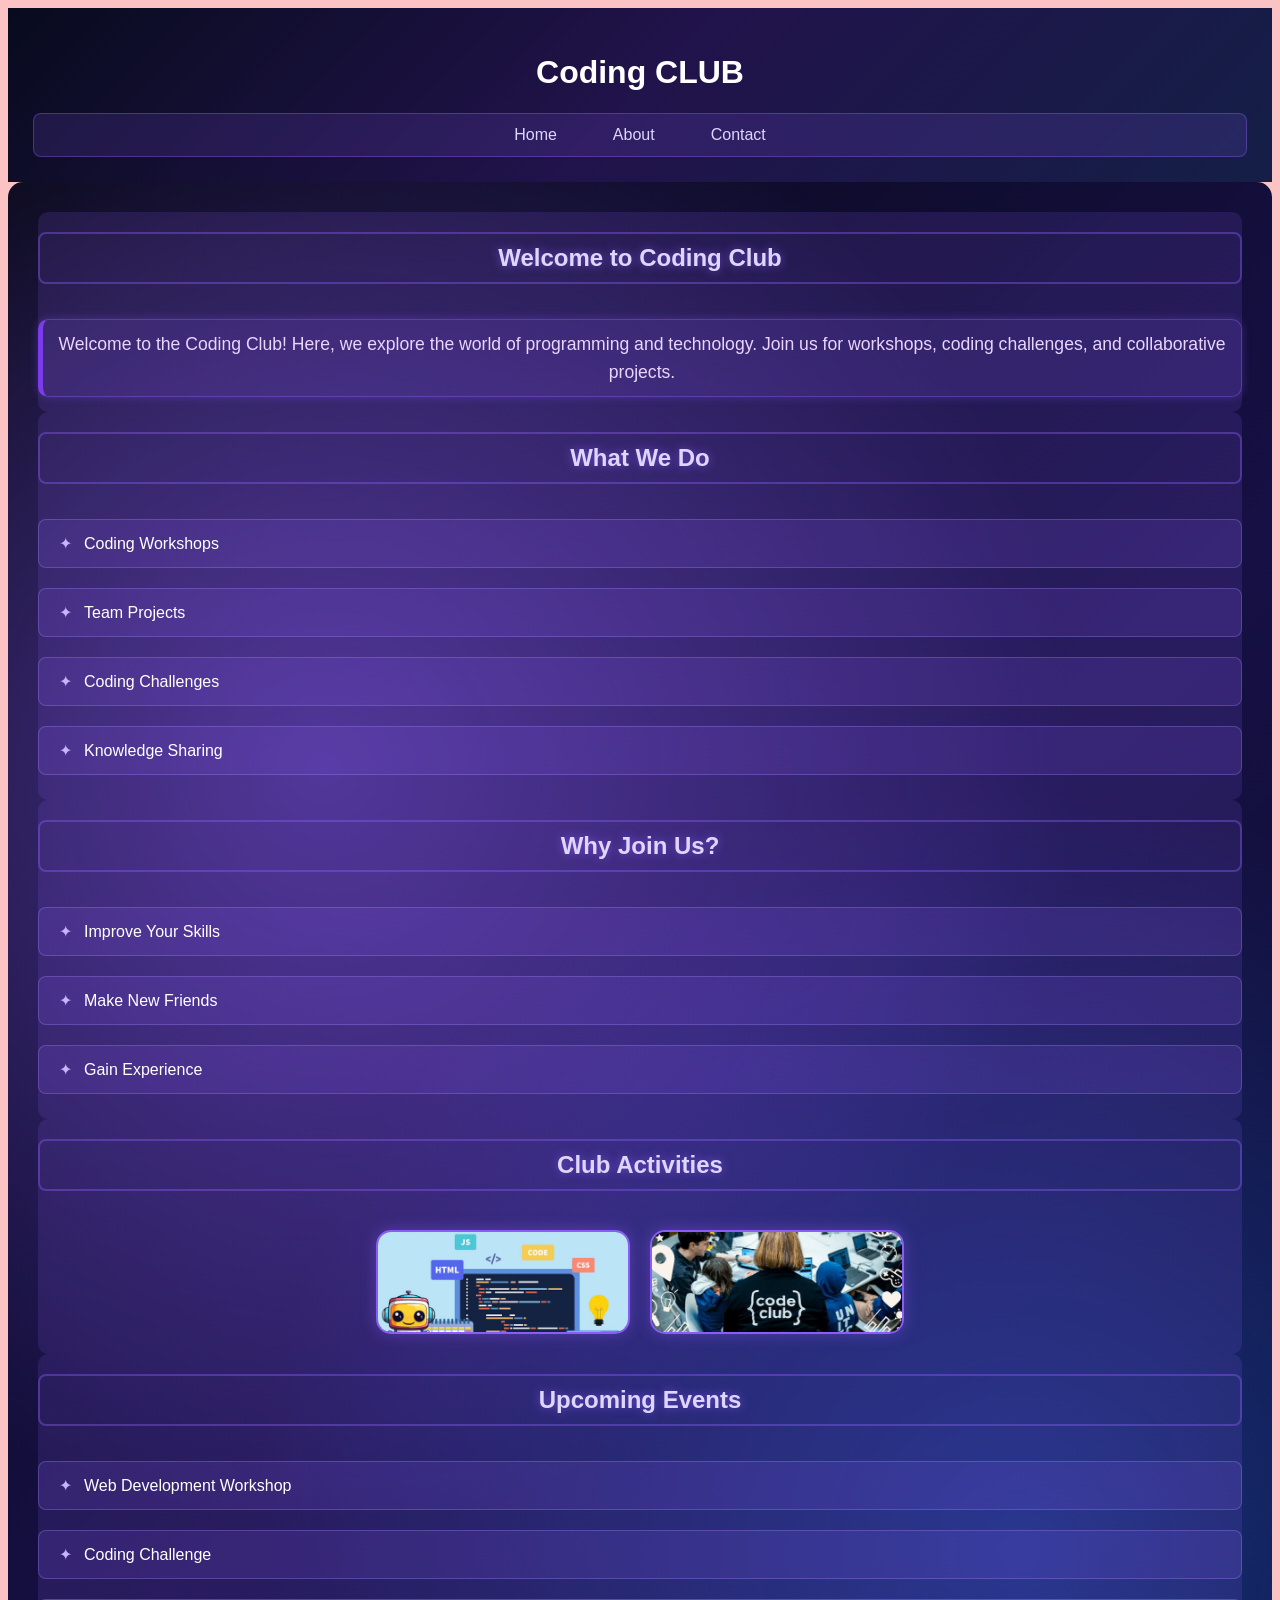
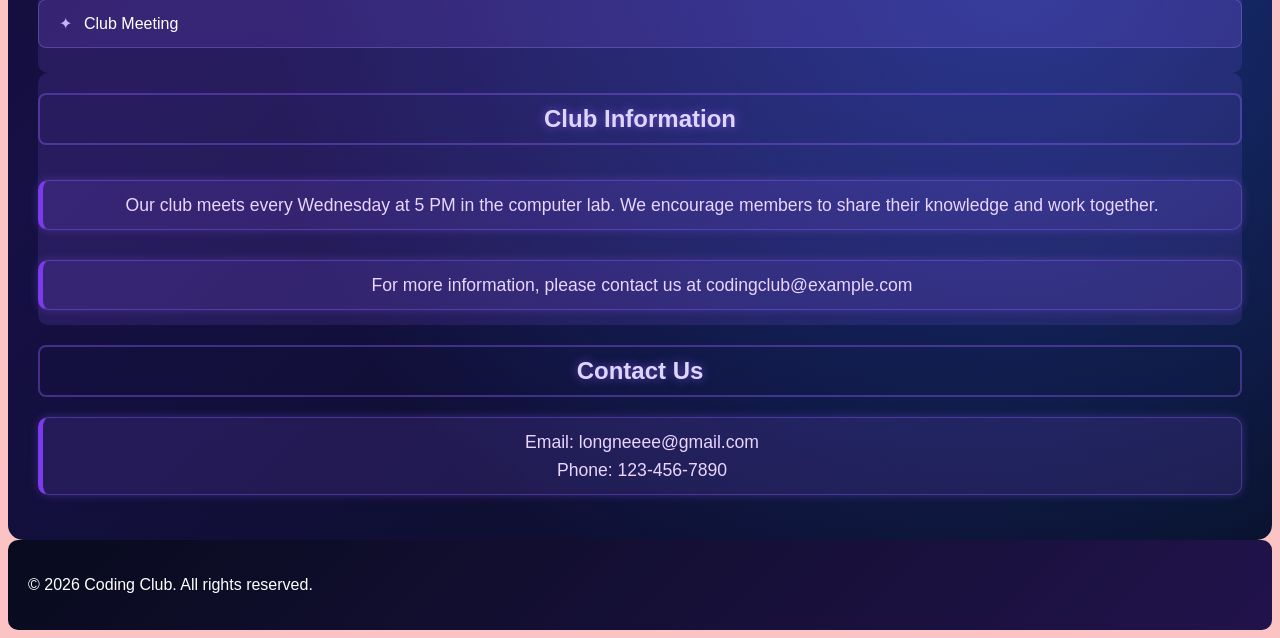
<file: homework/session-06/project/index.html>
<!DOCTYPE html>
<html lang="en">

<head>
    <meta charset="UTF-8">
    <meta name="viewport" content="width=device-width, initial-scale=1.0">
    <title>HeHe</title>
    <link rel="stylesheet" href="css/style.css">
</head>

<body>

    <header class="header">
        <h1>Coding CLUB</h1>

        <nav>
            <ul class="menu">
                <li><a href="index.html" class="active">Home</a></li>
                <li><a href="about.html">About</a></li>
                <li><a href="contact.html">Contact</a></li>
            </ul>
        </nav>
    </header>

    <main>
      <div class="container">
        <section class="doan1">
            <h2>Welcome to Coding Club</h2>
            <p>
                Welcome to the Coding Club!
                Here, we explore the world of
                programming and technology.
                Join us for workshops, coding
                challenges, and collaborative projects.
            </p>
        </section>

        <section class="doan2">
            <h2>What We Do</h2>
            <ul class="uldoan2">
                <li>Coding Workshops</li>
                <li>Team Projects</li>
                <li>Coding Challenges</li>
                <li>Knowledge Sharing</li>
            </ul>
        </section>

        <section class="doan3">
            <h2>Why Join Us?</h2>
            <ul class="uldoan3">
                <li>Improve Your Skills</li>
                <li>Make New Friends</li>
                <li>Gain Experience</li>
            </ul>
        </section>

        <section class="doan4">
            <h2>Club Activities</h2>
         <div class="image-gallery">
            <img src="images/club2.jpg"
                 alt="Coding Workshop">

            <img src="images/club3.jpg"
                 alt="Team Project">
         </div>
        </section>

        <section class="doan5">
            <h2>Upcoming Events</h2>
            <ul class="uldoan5">
                <li>Web Development Workshop</li>
                <li>Coding Challenge</li>
                <li>Club Meeting</li>
            </ul>
        </section>

        <section class="doan6">
            <h2>Club Information</h2>

            <p>
                Our club meets every Wednesday
                at 5 PM in the computer lab.
                We encourage members to share
                their knowledge and work together.
            </p>

            <p>
                For more information, please
                contact us at codingclub@example.com
            </p>
        </section>
        <aside class="sidebar">
            <h2>Contact Us</h2>
            <p>
                Email: longneeee@gmail.com
                <br>
                Phone: 123-456-7890
            </p>
        </aside>
      </div>
    </main>
     
    <footer class="chantrang">
        <p>
            &copy; 2026 Coding Club.
            All rights reserved.
        </p>
    </footer>

</body>
</html>
</file>
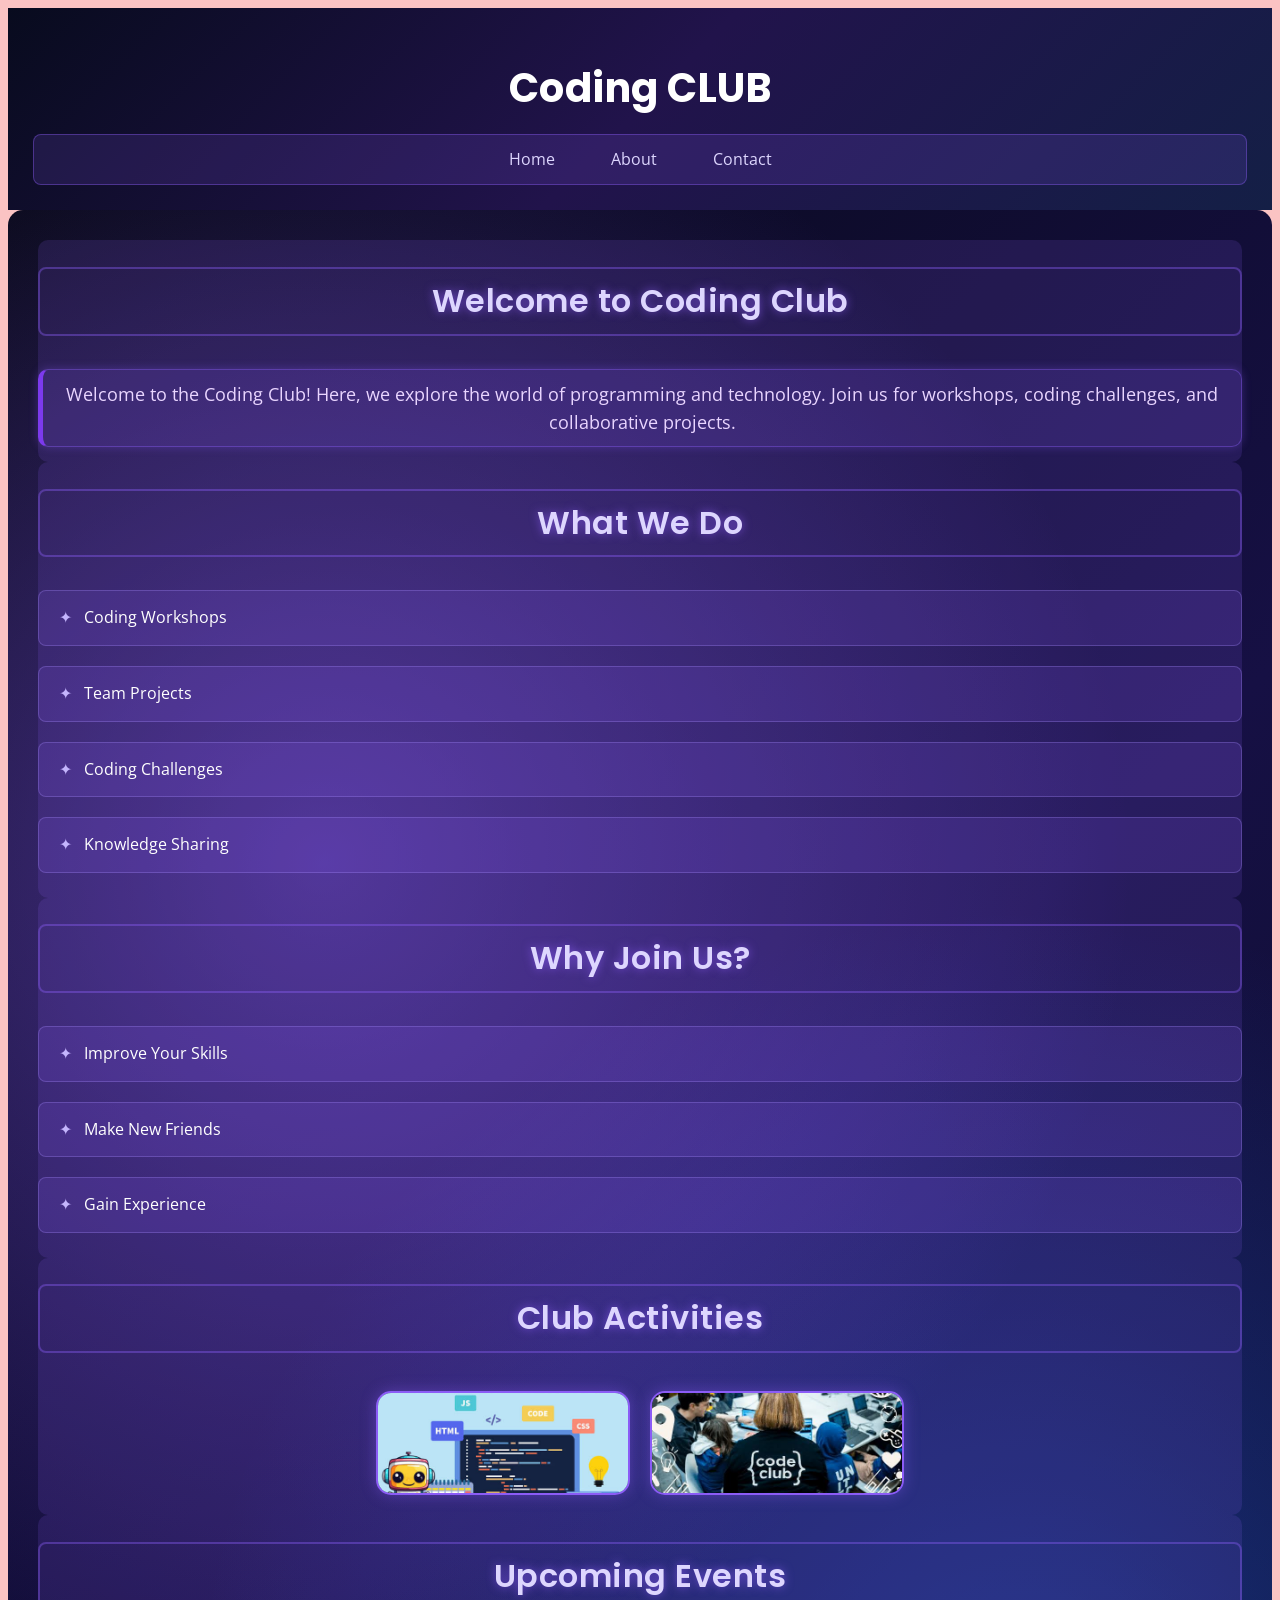
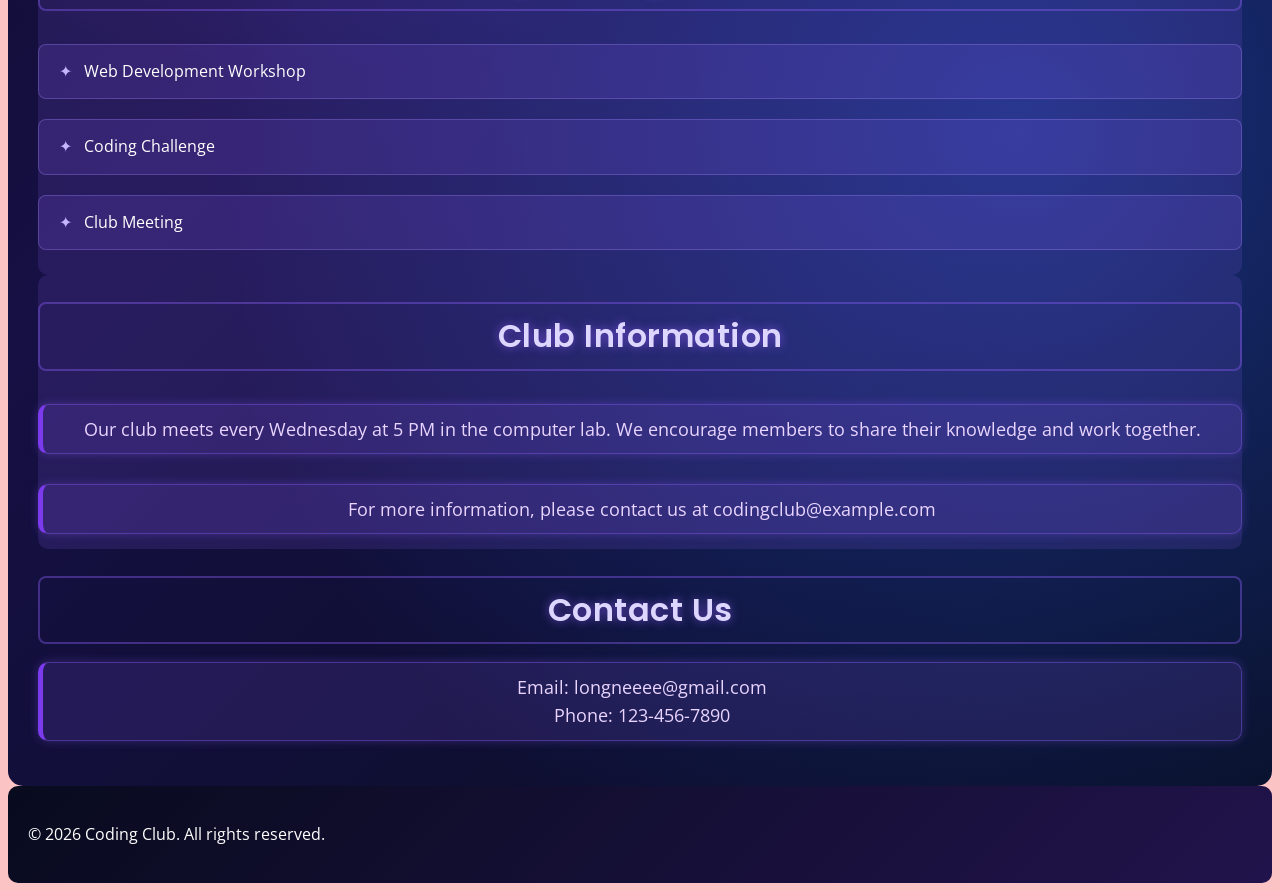
<file: homework/session-07/project/index.html>
<!DOCTYPE html>
<html lang="en">

<head>
    <meta charset="UTF-8">
    <meta name="viewport" content="width=device-width, initial-scale=1.0">
    <title>HeHe</title>
    <link rel="stylesheet" href="css/style.css">
   <link rel="preconnect" href="https://fonts.googleapis.com">
<link rel="preconnect" href="https://fonts.gstatic.com" crossorigin>
<link href="https://fonts.googleapis.com/css2?family=Open+Sans:wght@400;600&family=Poppins:wght@600;700&display=swap" rel="stylesheet">
</head>

<body>

    <header class="header">
        <h1>Coding CLUB</h1>

        <nav>
            <ul class="menu">
                <li><a href="index.html" class="active">Home</a></li>
                <li><a href="about.html">About</a></li>
                <li><a href="contact.html">Contact</a></li>
            </ul>
        </nav>
    </header>

    <main>
      <div class="container">
        <section class="doan1">
            <h2>Welcome to Coding Club</h2>
            <p>
                Welcome to the Coding Club!
                Here, we explore the world of
                programming and technology.
                Join us for workshops, coding
                challenges, and collaborative projects.
            </p>
        </section>

        <section class="doan2">
            <h2>What We Do</h2>
            <ul class="uldoan2">
                <li>Coding Workshops</li>
                <li>Team Projects</li>
                <li>Coding Challenges</li>
                <li>Knowledge Sharing</li>
            </ul>
        </section>

        <section class="doan3">
            <h2>Why Join Us?</h2>
            <ul class="uldoan3">
                <li>Improve Your Skills</li>
                <li>Make New Friends</li>
                <li>Gain Experience</li>
            </ul>
        </section>

        <section class="doan4">
            <h2>Club Activities</h2>
         <div class="image-gallery">
            <img src="images/club2.jpg"
                 alt="Coding Workshop">

            <img src="images/club3.jpg"
                 alt="Team Project">
         </div>
        </section>

        <section class="doan5">
            <h2>Upcoming Events</h2>
            <ul class="uldoan5">
                <li>Web Development Workshop</li>
                <li>Coding Challenge</li>
                <li>Club Meeting</li>
            </ul>
        </section>

        <section class="doan6">
            <h2>Club Information</h2>

            <p>
                Our club meets every Wednesday
                at 5 PM in the computer lab.
                We encourage members to share
                their knowledge and work together.
            </p>

            <p>
                For more information, please
                contact us at codingclub@example.com
            </p>
        </section>
        <aside class="sidebar">
            <h2>Contact Us</h2>
            <p>
                Email: longneeee@gmail.com
                <br>
                Phone: 123-456-7890
            </p>
        </aside>
      </div>
    </main>
     
    <footer class="chantrang">
        <p>
            &copy; 2026 Coding Club.
            All rights reserved.
        </p>
    </footer>

</body>
</html>
</file>
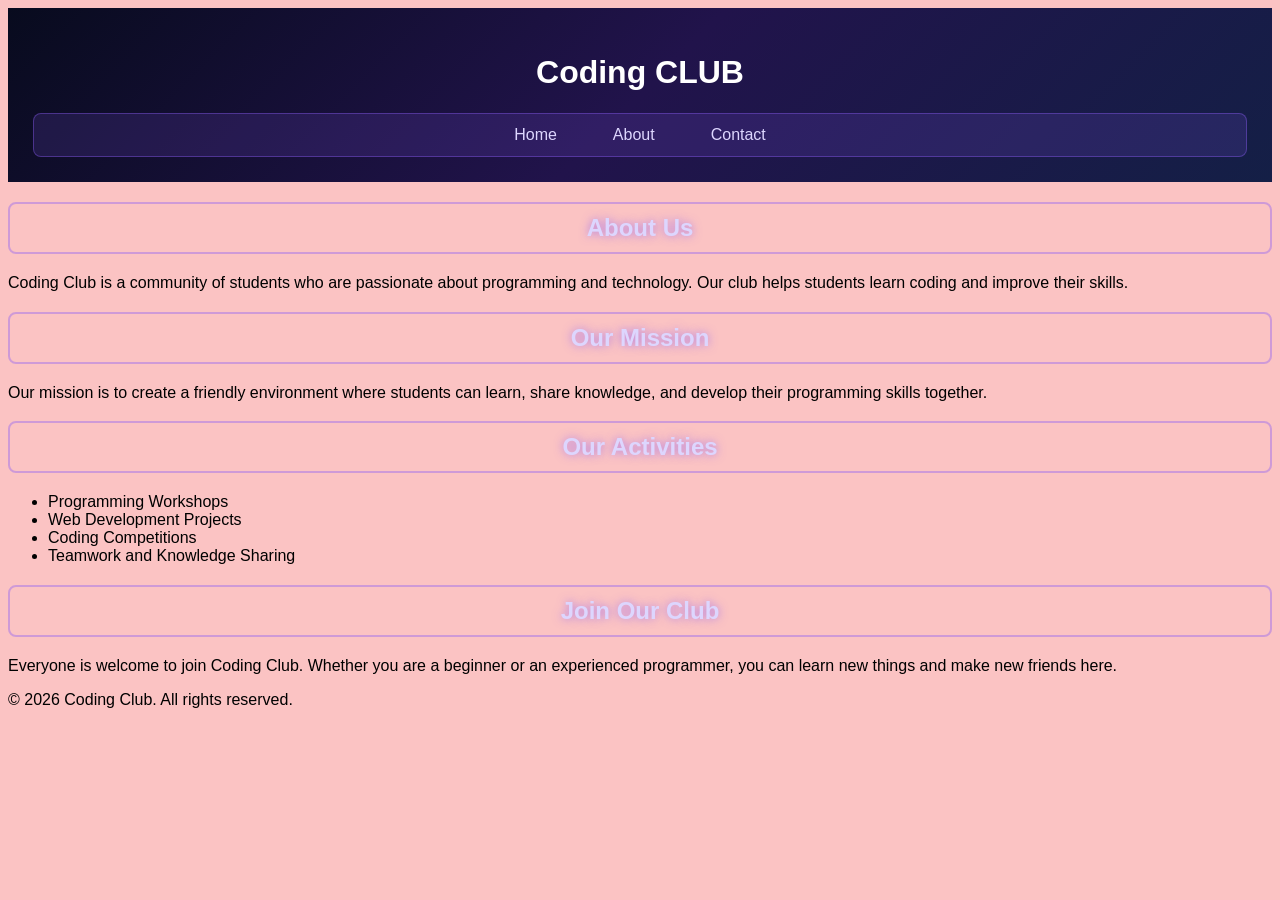
<file: homework/session-06/project/about.html>
<!DOCTYPE html>
<html lang="en">

<head>
    <meta charset="UTF-8">
    <meta name="viewport" content="width=device-width, initial-scale=1.0">
    <title>About Us - Coding Club</title>
    <link rel="stylesheet" href="css/style.css">
</head>

<body>

    <header class="header">
        <h1>Coding CLUB</h1>

        <nav>
            <ul class="menu">
                <li><a href="index.html">Home</a></li>
                <li><a href="about.html" class="active">About</a></li>
                <li><a href="contact.html">Contact</a></li>
            </ul>
        </nav>
    </header>

    <main>

        <section>
            <h2>About Us</h2>
            <p>
                Coding Club is a community of students
                who are passionate about programming
                and technology. Our club helps students
                learn coding and improve their skills.
            </p>
        </section>

        <section>
            <h2>Our Mission</h2>
            <p>
                Our mission is to create a friendly
                environment where students can learn,
                share knowledge, and develop their
                programming skills together.
            </p>
        </section>

        <section>
            <h2>Our Activities</h2>
            <ul>
                <li>Programming Workshops</li>
                <li>Web Development Projects</li>
                <li>Coding Competitions</li>
                <li>Teamwork and Knowledge Sharing</li>
            </ul>
        </section>

        <section>
            <h2>Join Our Club</h2>
            <p>
                Everyone is welcome to join Coding Club.
                Whether you are a beginner or an
                experienced programmer, you can learn
                new things and make new friends here.
            </p>
        </section>

    </main>

    <footer>
        <p>&copy; 2026 Coding Club. All rights reserved.</p>
    </footer>

</body>
</html>
</file>
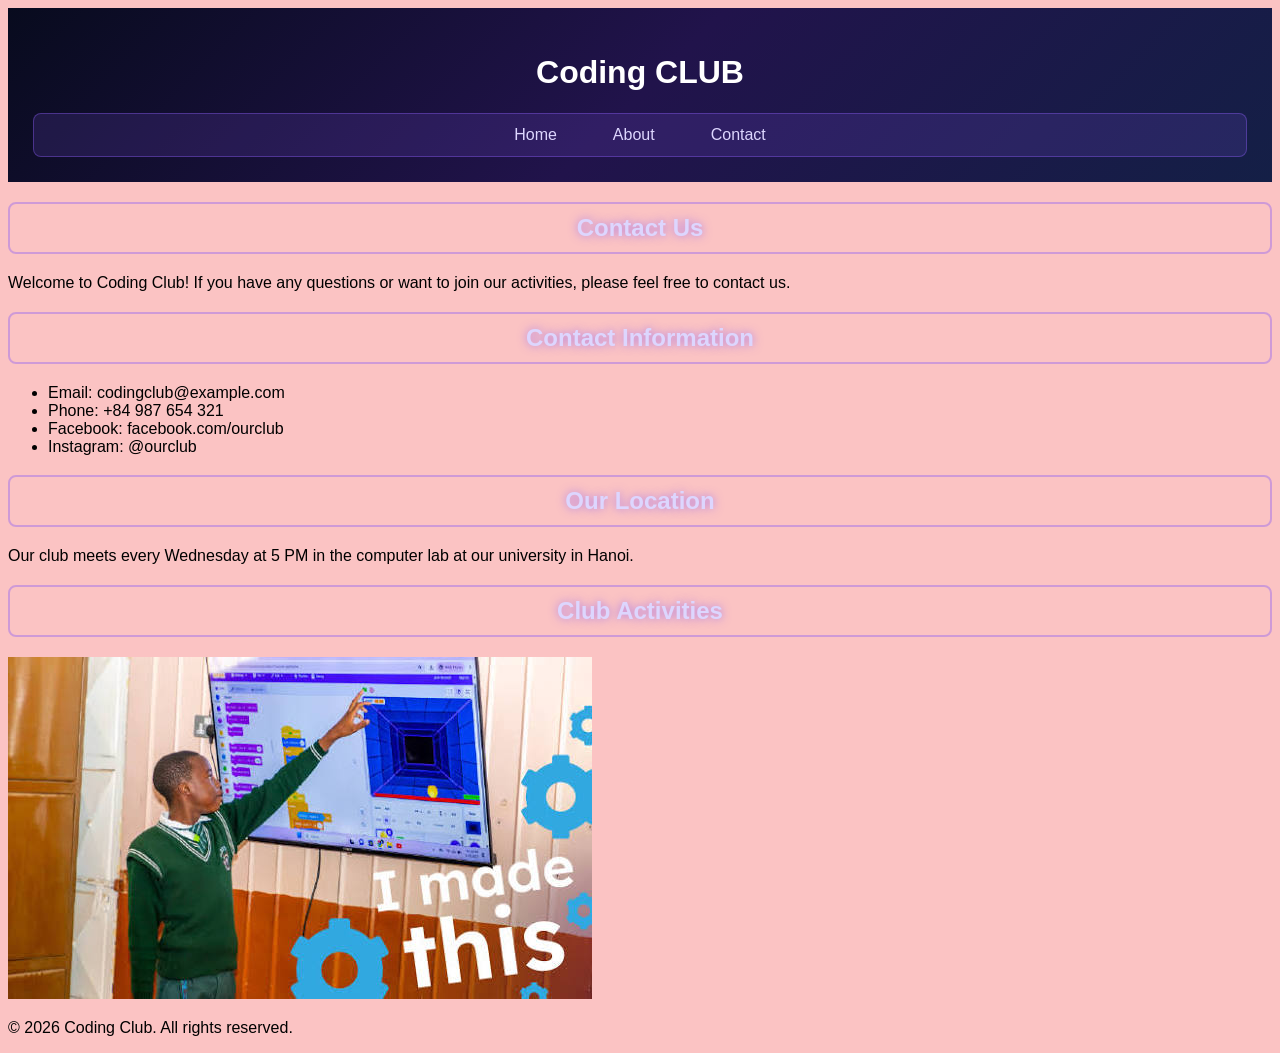
<file: homework/session-06/project/contact.html>
<!DOCTYPE html>
<html lang="en">

<head>
    <meta charset="UTF-8">
    <meta name="viewport" content="width=device-width, initial-scale=1.0">
    <title>Contact Us - Coding Club</title>
    <link rel="stylesheet" href="css/style.css">
</head>

<body>

    <header class="header">
        <h1>Coding CLUB</h1>

        <nav>
            <ul class="menu">
                <li><a href="index.html">Home</a></li>
                <li><a href="about.html">About</a></li>
                <li><a href="contact.html" class="active">Contact</a></li>
            </ul>
        </nav>
    </header>

    <main>

        <section>
            <h2>Contact Us</h2>
            <p>
                Welcome to Coding Club!
                If you have any questions or want
                to join our activities, please
                feel free to contact us.
            </p>
        </section>

        <section>
            <h2>Contact Information</h2>
            <ul>
                <li>Email: codingclub@example.com</li>
                <li>Phone: +84 987 654 321</li>
                <li>Facebook: facebook.com/ourclub</li>
                <li>Instagram: @ourclub</li>
            </ul>
        </section>

        <section>
            <h2>Our Location</h2>
            <p>
                Our club meets every Wednesday
                at 5 PM in the computer lab
                at our university in Hanoi.
            </p>
        </section>

        <section>
            <h2>Club Activities</h2>
            <img src="images/club1.jpg"
                 alt="Coding Club Activities">
        </section>

    </main>

    <footer>
        <p>
            &copy; 2026 Coding Club.
            All rights reserved.
        </p>
    </footer>

</body>
</html>
</file>
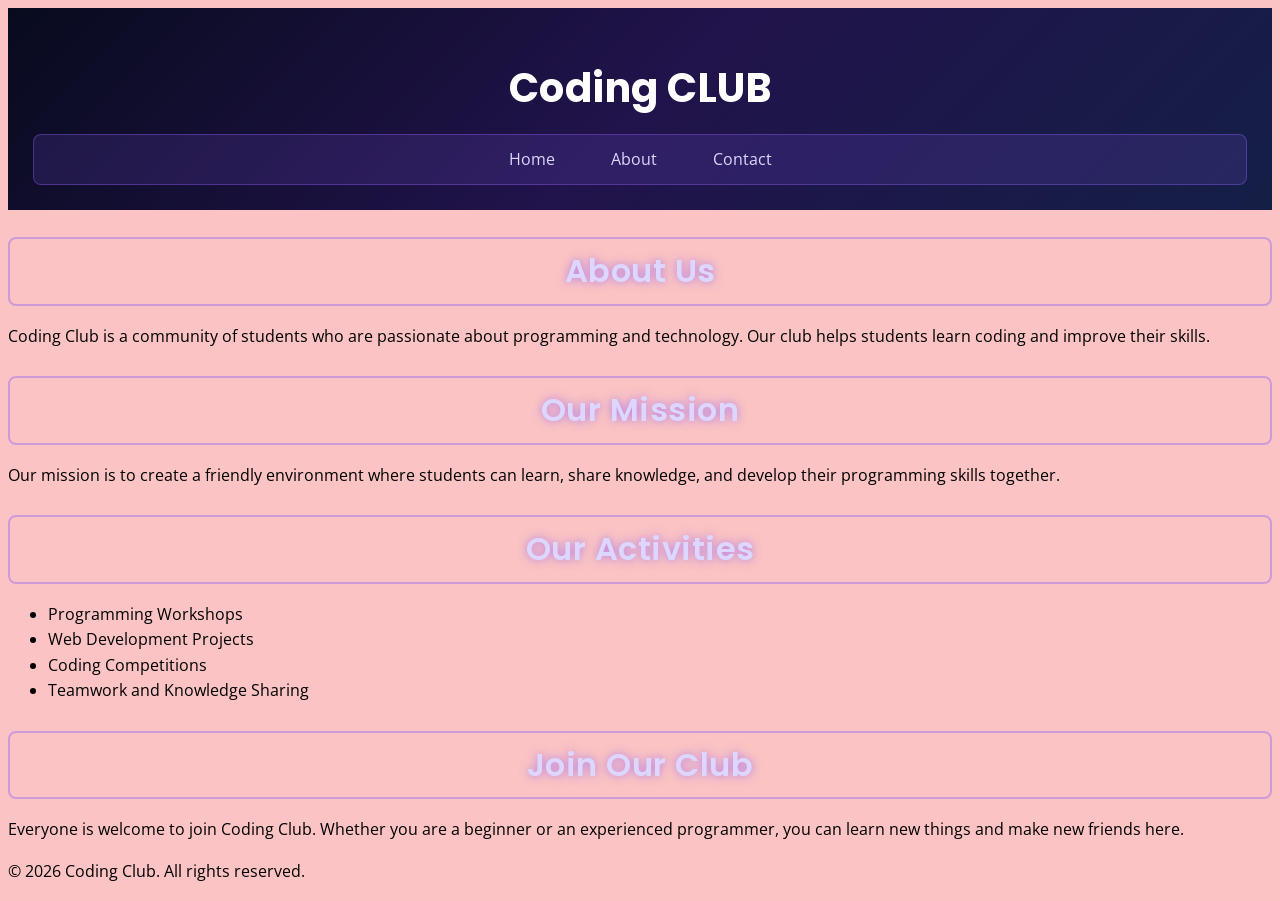
<file: homework/session-07/project/about.html>
<!DOCTYPE html>
<html lang="en">

<head>
    <meta charset="UTF-8">
    <meta name="viewport" content="width=device-width, initial-scale=1.0">
    <title>About Us - Coding Club</title>
    <link rel="stylesheet" href="css/style.css">
    <link rel="preconnect" href="https://fonts.googleapis.com">
<link rel="preconnect" href="https://fonts.gstatic.com" crossorigin>
<link href="https://fonts.googleapis.com/css2?family=Open+Sans:wght@400;600&family=Poppins:wght@600;700&display=swap" rel="stylesheet">
</head>

<body>

    <header class="header">
        <h1>Coding CLUB</h1>

        <nav>
            <ul class="menu">
                <li><a href="index.html">Home</a></li>
                <li><a href="about.html" class="active">About</a></li>
                <li><a href="contact.html">Contact</a></li>
            </ul>
        </nav>
    </header>

    <main>

        <section>
            <h2>About Us</h2>
            <p>
                Coding Club is a community of students
                who are passionate about programming
                and technology. Our club helps students
                learn coding and improve their skills.
            </p>
        </section>

        <section>
            <h2>Our Mission</h2>
            <p>
                Our mission is to create a friendly
                environment where students can learn,
                share knowledge, and develop their
                programming skills together.
            </p>
        </section>

        <section>
            <h2>Our Activities</h2>
            <ul>
                <li>Programming Workshops</li>
                <li>Web Development Projects</li>
                <li>Coding Competitions</li>
                <li>Teamwork and Knowledge Sharing</li>
            </ul>
        </section>

        <section>
            <h2>Join Our Club</h2>
            <p>
                Everyone is welcome to join Coding Club.
                Whether you are a beginner or an
                experienced programmer, you can learn
                new things and make new friends here.
            </p>
        </section>

    </main>

    <footer>
        <p>&copy; 2026 Coding Club. All rights reserved.</p>
    </footer>

</body>
</html>
</file>
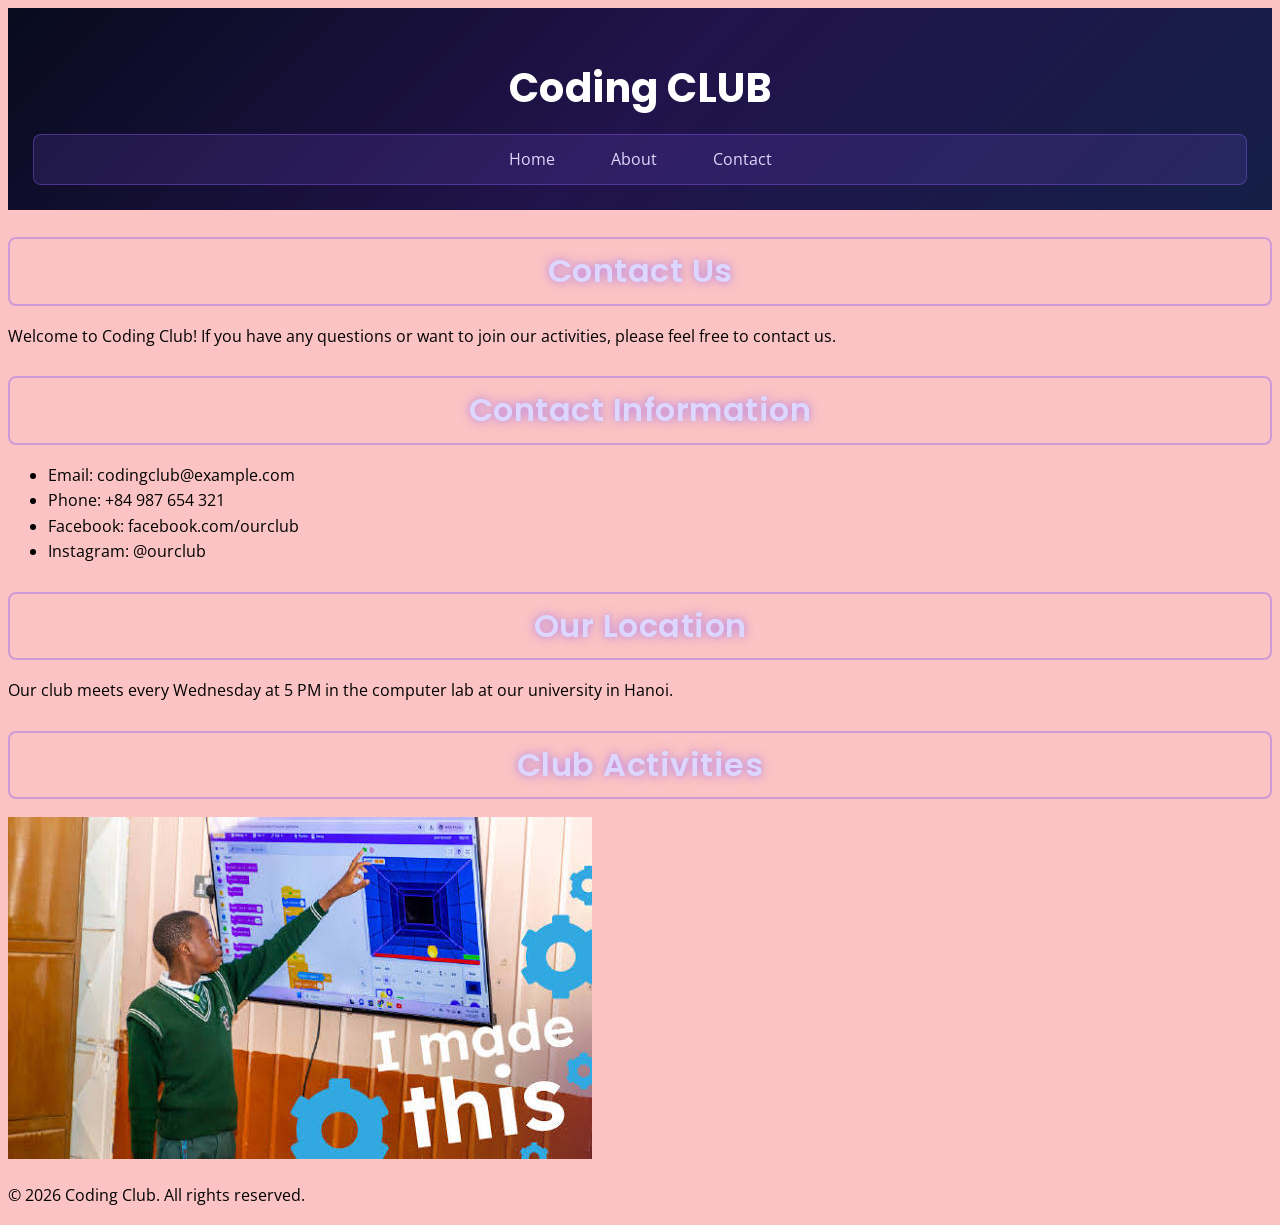
<file: homework/session-07/project/contact.html>
<!DOCTYPE html>
<html lang="en">

<head>
    <meta charset="UTF-8">
    <meta name="viewport" content="width=device-width, initial-scale=1.0">
    <title>Contact Us - Coding Club</title>
    <link rel="stylesheet" href="css/style.css">
    <link rel="preconnect" href="https://fonts.googleapis.com">
<link rel="preconnect" href="https://fonts.gstatic.com" crossorigin>
<link href="https://fonts.googleapis.com/css2?family=Open+Sans:wght@400;600&family=Poppins:wght@600;700&display=swap" rel="stylesheet">
<body>

    <header class="header">
        <h1>Coding CLUB</h1>

        <nav>
            <ul class="menu">
                <li><a href="index.html">Home</a></li>
                <li><a href="about.html">About</a></li>
                <li><a href="contact.html" class="active">Contact</a></li>
            </ul>
        </nav>
    </header>

    <main>

        <section>
            <h2>Contact Us</h2>
            <p>
                Welcome to Coding Club!
                If you have any questions or want
                to join our activities, please
                feel free to contact us.
            </p>
        </section>

        <section>
            <h2>Contact Information</h2>
            <ul>
                <li>Email: codingclub@example.com</li>
                <li>Phone: +84 987 654 321</li>
                <li>Facebook: facebook.com/ourclub</li>
                <li>Instagram: @ourclub</li>
            </ul>
        </section>

        <section>
            <h2>Our Location</h2>
            <p>
                Our club meets every Wednesday
                at 5 PM in the computer lab
                at our university in Hanoi.
            </p>
        </section>

        <section>
            <h2>Club Activities</h2>
            <img src="images/club1.jpg"
                 alt="Coding Club Activities">
        </section>

    </main>

    <footer>
        <p>
            &copy; 2026 Coding Club.
            All rights reserved.
        </p>
    </footer>

</body>
</html>
</file>
<file: homework/session-06/project/css/style.css>
body {
    background-color: #fbc3c3;
    font-family: Arial, sans-serif;
}
.header {
    background: linear-gradient(
        135deg,
        #080b1e,
        #21134b,
        #141f46
    );
    color: white;
    padding: 25px;
    text-align: center;
}

.menu {
    list-style: none;
    display: flex;
    justify-content: center;
    gap: 20px;
    padding: 12px;
    margin: 0;

    background: rgba(139, 92, 246, 0.15);
    border: 1px solid rgba(139, 92, 246, 0.4);
    border-radius: 8px;
}

.menu li {
    margin: 0;
}

.menu a {
    color: #ddd6fe;
    text-decoration: none;
    padding: 10px 18px;
    border-radius: 6px;
    transition: 0.3s;
}

.menu a:hover {
    background: #7c3aed;
    color: white;
    box-shadow: 0 0 15px rgba(139, 92, 246, 0.7);
}
.container {
    background:
        radial-gradient(
            circle at 25% 30%,
            rgba(139, 92, 246, 0.45),
            transparent 45%
        ),
        radial-gradient(
            circle at 80% 70%,
            rgba(37, 99, 235, 0.4),
            transparent 45%
        ),
        linear-gradient(
            135deg,
            #070816,
            #161044,
            #080d22
        );

    color: white;
    padding: 30px;
    border-radius: 15px;
    min-height: 400px;
}
h2 {
    border: 2px solid rgba(139, 92, 246, 0.4);
    color: #ddd6fe;
    text-shadow: 0 0 10px rgba(139, 92, 246, 0.7);
    border-radius: 8px;
    padding: 10px;
    text-align: center;
}
.doan1 {
    display: flex;
    flex-direction: column;
    border-radius: 10px;
    background: rgba(139, 92, 246, 0.15);
}
.doan2 {
    display: flex;
    flex-direction: column;
    border-radius: 10px;
    background: rgba(139, 92, 246, 0.15);
}
.doan3 {
    list-style-type: none;
    display: flex;
    flex-direction: column;
    border-radius: 10px;
    background: rgba(139, 92, 246, 0.15);
}.doan4 {
    display: flex;
    flex-direction: column;
    border-radius: 10px;
    background: rgba(139, 92, 246, 0.15);
}.doan5 {
    display: flex;
    flex-direction: column;
    border-radius: 10px;
    background: rgba(139, 92, 246, 0.15);
}.doan6 {
    display: flex;
    flex-direction: column;
    border-radius: 10px;
    background: rgba(139, 92, 246, 0.15);
}
.uldoan2 {
    list-style-type: none;
    padding: 0;
    margin: 0;
    display: flex;
    flex-direction: column;
    gap: 10px;
    padding: 10px;
}
.uldoan3 {
    list-style-type: none;
    padding: 0;
    margin: 0;
    display: flex;
    flex-direction: column;
    gap: 10px;
    padding: 10px;
}
.uldoan5 {
    list-style-type: none;
    padding: 0;
    margin: 0;
    display: flex;
    flex-direction: column;
    gap: 10px;
    padding: 10px;
}  
.container p {
    background: rgba(139, 92, 246, 0.15);
    color: #e9d5ff;
    border: 1px solid rgba(139, 92, 246, 0.4);
    text-align: center;
    margin: 15px 0;
    padding: 10px;
    border-left: 5px solid #7c3aed;
    border-radius: 10px;
    line-height: 1.6;
    font-size: 1.1em;
    box-shadow: 0 0 10px rgba(139, 92, 246, 0.3);
}
.container ul {
    list-style-type: none;
    padding: 0;
    margin: 15px 0;
}
.container ul li {
    background: rgba(139, 92, 246, 0.15);
    padding: 14px 20px;
    margin-bottom: 10px;
    border: 1px solid rgba(167, 139, 250, 0.3);
    border-radius: 8px;
    color: white;
    transition: 0.3s;
}
.container ul li::before {
    content: "✦";
    color: #c4b5fd;
    margin-right: 12px;
}
.container ul li:hover {
     background: rgba(139, 92, 246, 0.35);
     border-color: #a78bfa;
     transform: translateX(5px);
}
.image-gallery {
   display: flex;
   gap: 20px;
   flex-wrap: warp;
   justify-content: center;
   padding: 20px 0;
}
.image-gallery img {
    width: 250px;
    height: 100px;
    object-fit: cover;

    border-radius: 15px;
    border: 2px solid #8b5cf6;
    box-shadow: 0 0 15px rgba(139, 92, 246, 0.4);
    transition: 0.3s;
}
.image-gallery img:hover{
    transform: scale(1.05);
    box-shadow: 0 0 20px #8b5cf6, 0 0 35px rgba(139, 92, 246, 0.15);
}
.chantrang {
    background: linear-gradient(135deg, #080b1e, #21134b);
    color: white;
    padding: 20px;
    display: flex;
    text-align: center;
    border: #21134b;
    border-radius: 10px;
}
</file>
<file: homework/session-07/project/css/style.css>
body {
    background-color: #fbc3c3;
    font-family: "Open sans", sans-serif;
    line-height: 1.6;
}
.header {
    background: linear-gradient(
        135deg,
        #080b1e,
        #21134b,
        #141f46
    );
    color: white;
    padding: 25px;
    text-align: center;
}

h1, h2, h3 {
    font-family: "Poppins", sans-serif;
}

h1 {
    font-weight: 700;
    font-size: 2.5em;
    letter-spacing: 0.5px;
    line-height: 1.4;
    margin-bottom: 18px;
}
h2 {
    font-weight: 600;
    font-size: 2rem;
    letter-spacing: 0.5px;
    line-height: 1.4;
    margin-bottom: 18px;
}

h3 {
    font-weight: 600;
    font-size: 1.5rem;
    line-height: 1.4;
    margin-bottom: 15px;
}

.container a {
   color:#070816;
   font-weight: 600;
   text-decoration: none;
   transition: color 0.3s ease;
}
.container a:hover {
   color: #f472b6;
   text-decoration: underline;
}
.container ul li {
   line-height: 1.6;
   margin-bottom: 18px;
   font-weight: 400;
}
.menu {
    list-style: none;
    display: flex;
    justify-content: center;
    gap: 20px;
    padding: 12px;
    margin: 0;

    background: rgba(139, 92, 246, 0.15);
    border: 1px solid rgba(139, 92, 246, 0.4);
    border-radius: 8px;
}

.menu li {
    margin: 0;
}

.menu a {
    color: #ddd6fe;
    text-decoration: none;
    padding: 10px 18px;
    border-radius: 6px;
    transition: 0.3s;
}

.menu a:hover {
    background: #7c3aed;
    color: white;
    box-shadow: 0 0 15px rgba(139, 92, 246, 0.7);
}
.container {
    background:
        radial-gradient(
            circle at 25% 30%,
            rgba(139, 92, 246, 0.45),
            transparent 45%
        ),
        radial-gradient(
            circle at 80% 70%,
            rgba(37, 99, 235, 0.4),
            transparent 45%
        ),
        linear-gradient(
            135deg,
            #070816,
            #161044,
            #080d22
        );

    color: white;
    padding: 30px;
    border-radius: 15px;
    min-height: 400px;
}
h2 {
    border: 2px solid rgba(139, 92, 246, 0.4);
    color: #ddd6fe;
    text-shadow: 0 0 10px rgba(139, 92, 246, 0.7);
    border-radius: 8px;
    padding: 10px;
    text-align: center;
}
.doan1 {
    display: flex;
    flex-direction: column;
    border-radius: 10px;
    background: rgba(139, 92, 246, 0.15);
}
.doan2 {
    display: flex;
    flex-direction: column;
    border-radius: 10px;
    background: rgba(139, 92, 246, 0.15);
}
.doan3 {
    list-style-type: none;
    display: flex;
    flex-direction: column;
    border-radius: 10px;
    background: rgba(139, 92, 246, 0.15);
}.doan4 {
    display: flex;
    flex-direction: column;
    border-radius: 10px;
    background: rgba(139, 92, 246, 0.15);
}.doan5 {
    display: flex;
    flex-direction: column;
    border-radius: 10px;
    background: rgba(139, 92, 246, 0.15);
}.doan6 {
    display: flex;
    flex-direction: column;
    border-radius: 10px;
    background: rgba(139, 92, 246, 0.15);
}
.uldoan2 {
    list-style-type: none;
    padding: 0;
    margin: 0;
    display: flex;
    flex-direction: column;
    gap: 10px;
    padding: 10px;
}
.uldoan3 {
    list-style-type: none;
    padding: 0;
    margin: 0;
    display: flex;
    flex-direction: column;
    gap: 10px;
    padding: 10px;
}
.uldoan5 {
    list-style-type: none;
    padding: 0;
    margin: 0;
    display: flex;
    flex-direction: column;
    gap: 10px;
    padding: 10px;
}  
.container p {
    background: rgba(139, 92, 246, 0.15);
    color: #e9d5ff;
    border: 1px solid rgba(139, 92, 246, 0.4);
    text-align: center;
    margin: 15px 0;
    padding: 10px;
    border-left: 5px solid #7c3aed;
    border-radius: 10px;
    line-height: 1.6;
    font-size: 1.1em;
    box-shadow: 0 0 10px rgba(139, 92, 246, 0.3);
}
.container ul {
    list-style-type: none;
    padding: 0;
    margin: 15px 0;
}
.container ul li {
    background: rgba(139, 92, 246, 0.15);
    padding: 14px 20px;
    margin-bottom: 10px;
    border: 1px solid rgba(167, 139, 250, 0.3);
    border-radius: 8px;
    color: white;
    transition: 0.3s;
}
.container ul li::before {
    content: "✦";
    color: #c4b5fd;
    margin-right: 12px;
}
.container ul li:hover {
     background: rgba(139, 92, 246, 0.35);
     border-color: #a78bfa;
     transform: translateX(5px);
}
.image-gallery {
   display: flex;
   gap: 20px;
   flex-wrap: warp;
   justify-content: center;
   padding: 20px 0;
}
.image-gallery img {
    width: 250px;
    height: 100px;
    object-fit: cover;

    border-radius: 15px;
    border: 2px solid #8b5cf6;
    box-shadow: 0 0 15px rgba(139, 92, 246, 0.4);
    transition: 0.3s;
}
.image-gallery img:hover{
    transform: scale(1.05);
    box-shadow: 0 0 20px #8b5cf6, 0 0 35px rgba(139, 92, 246, 0.15);
}
.chantrang {
    background: linear-gradient(135deg, #080b1e, #21134b);
    color: white;
    padding: 20px;
    display: flex;
    text-align: center;
    border: #21134b;
    border-radius: 10px;
}
</file>
